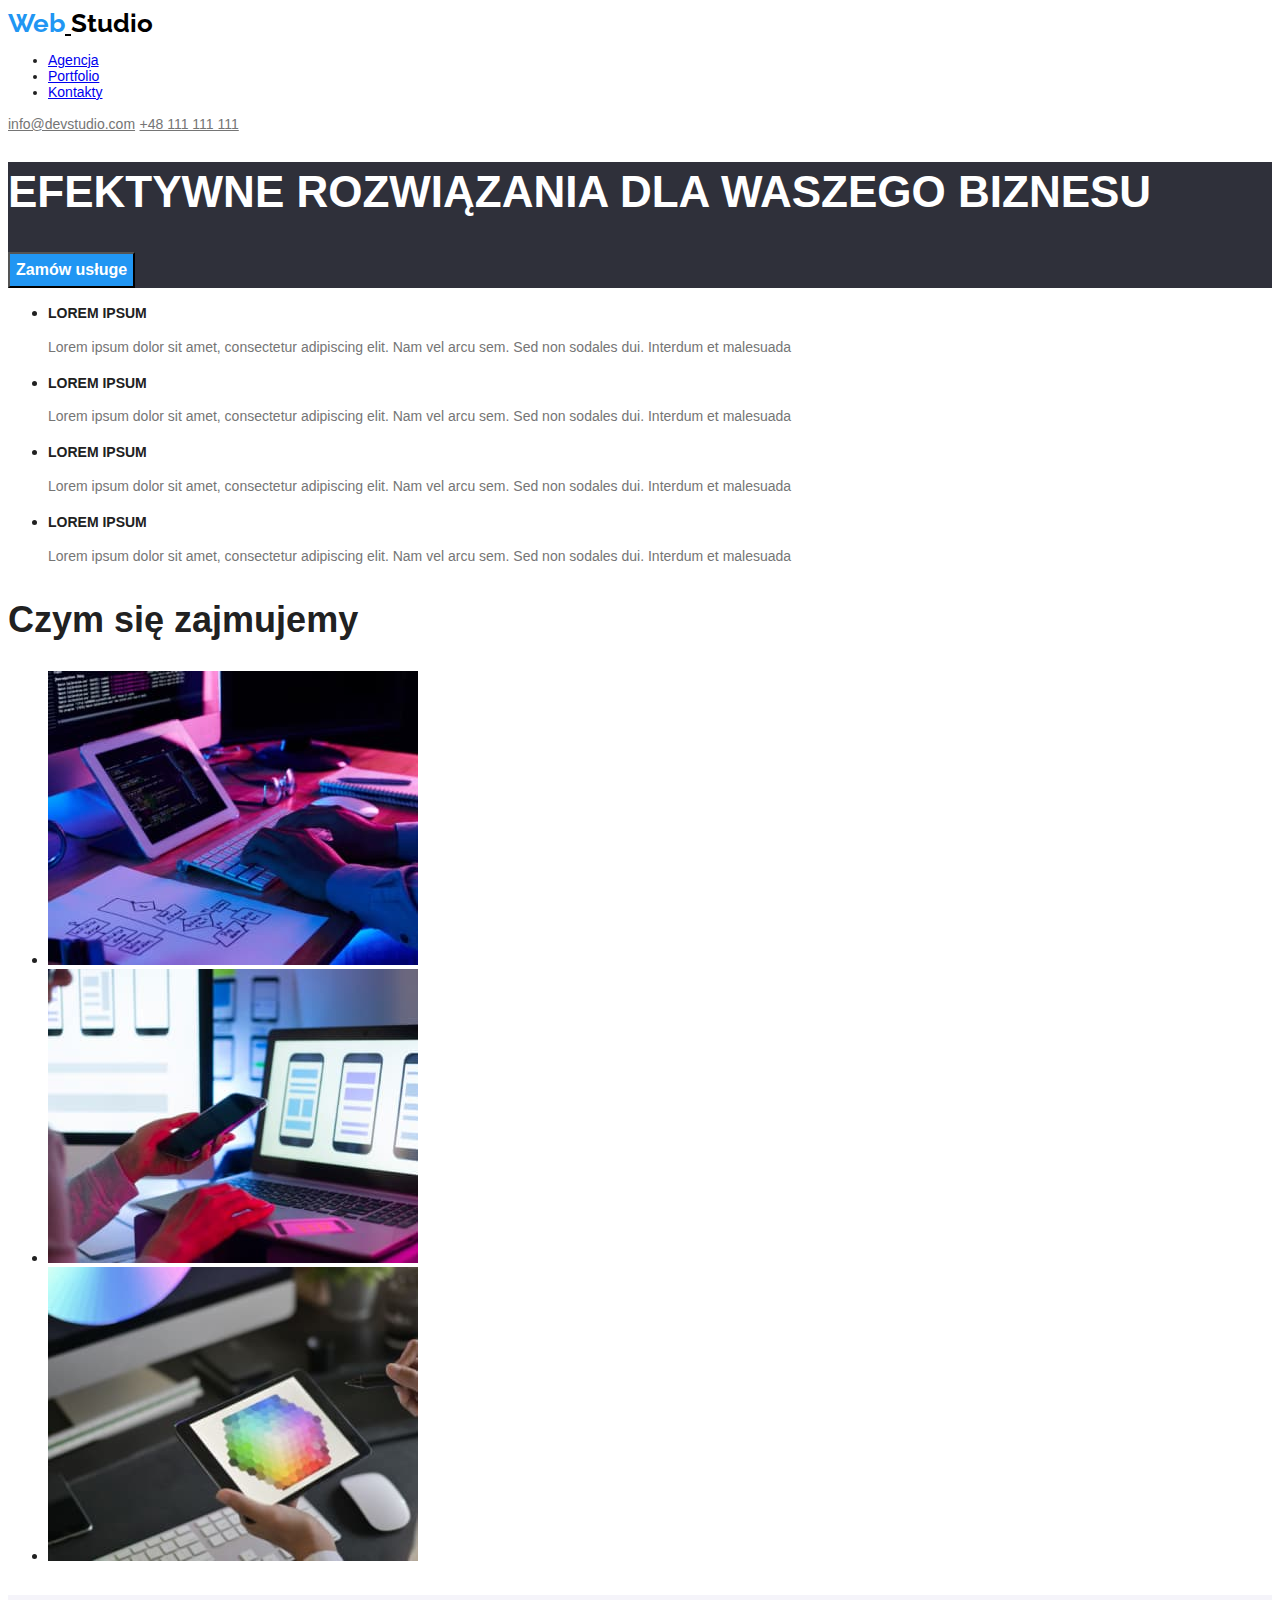
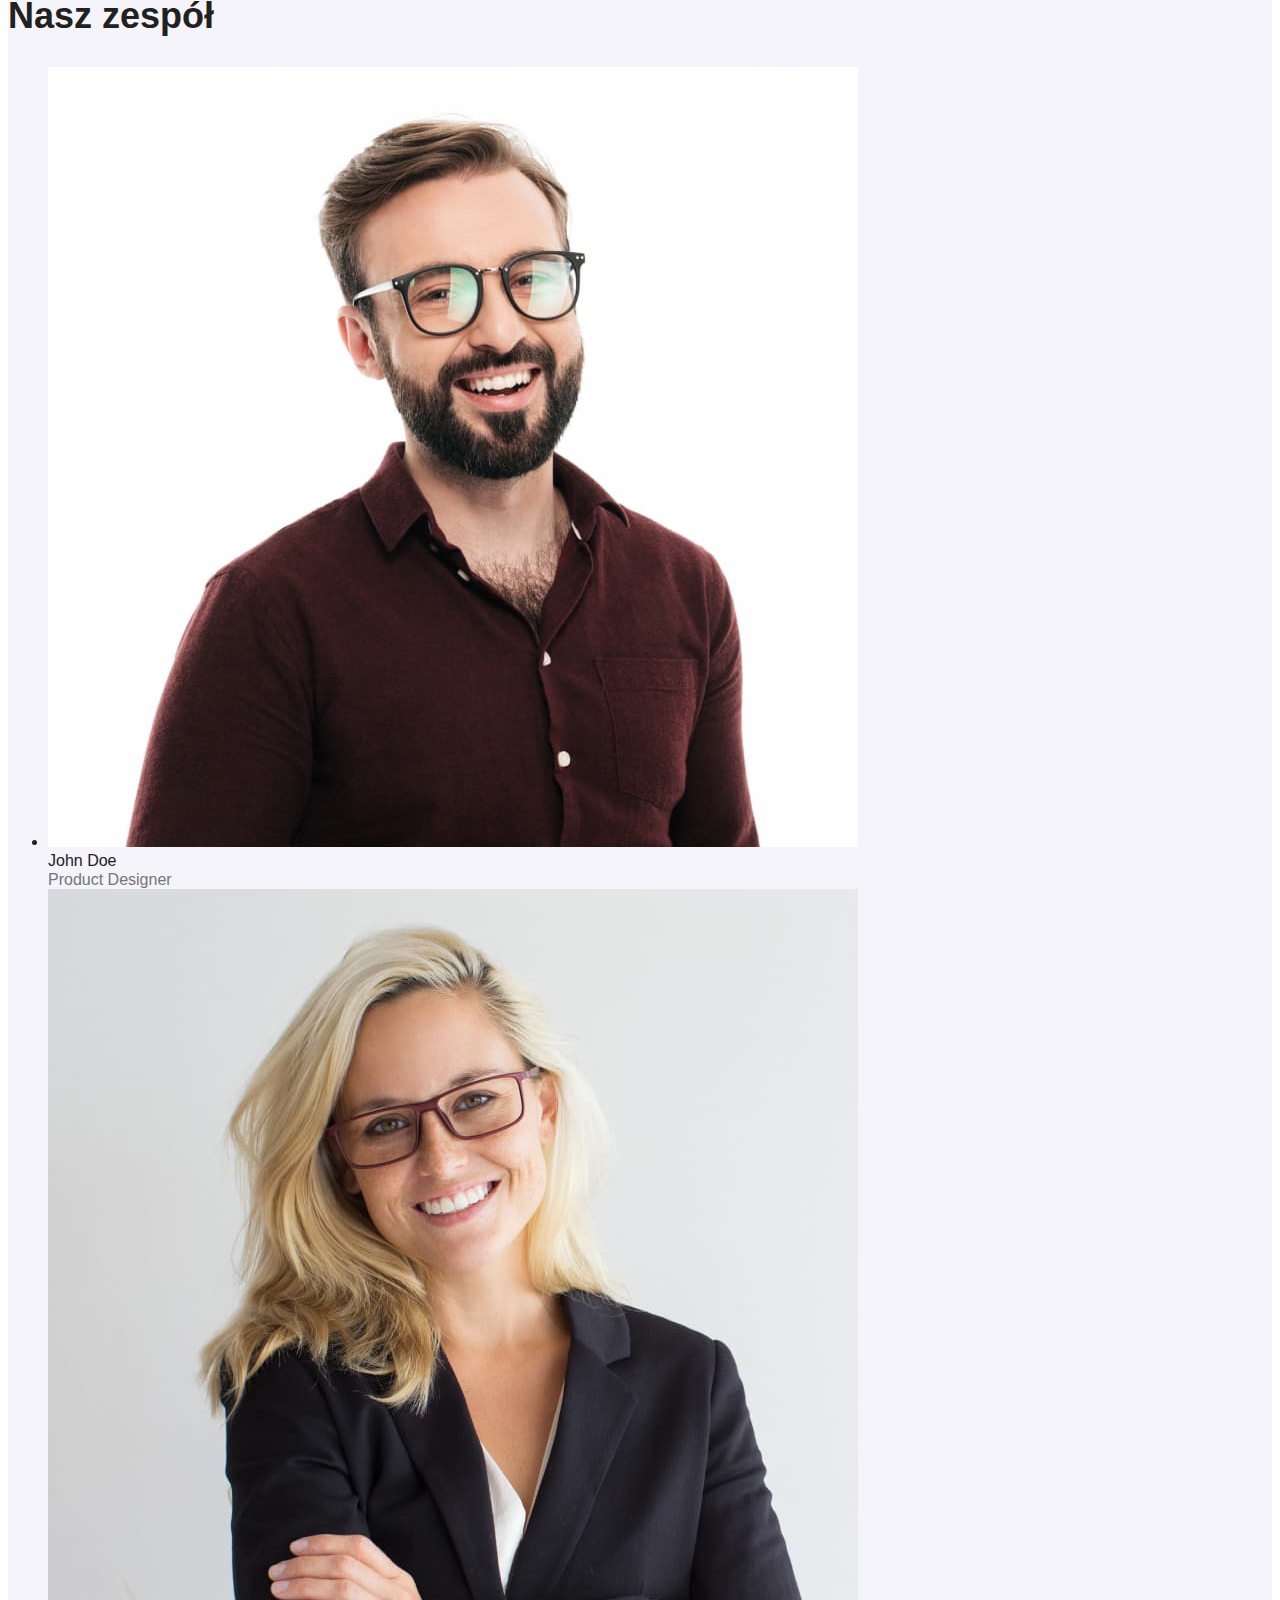
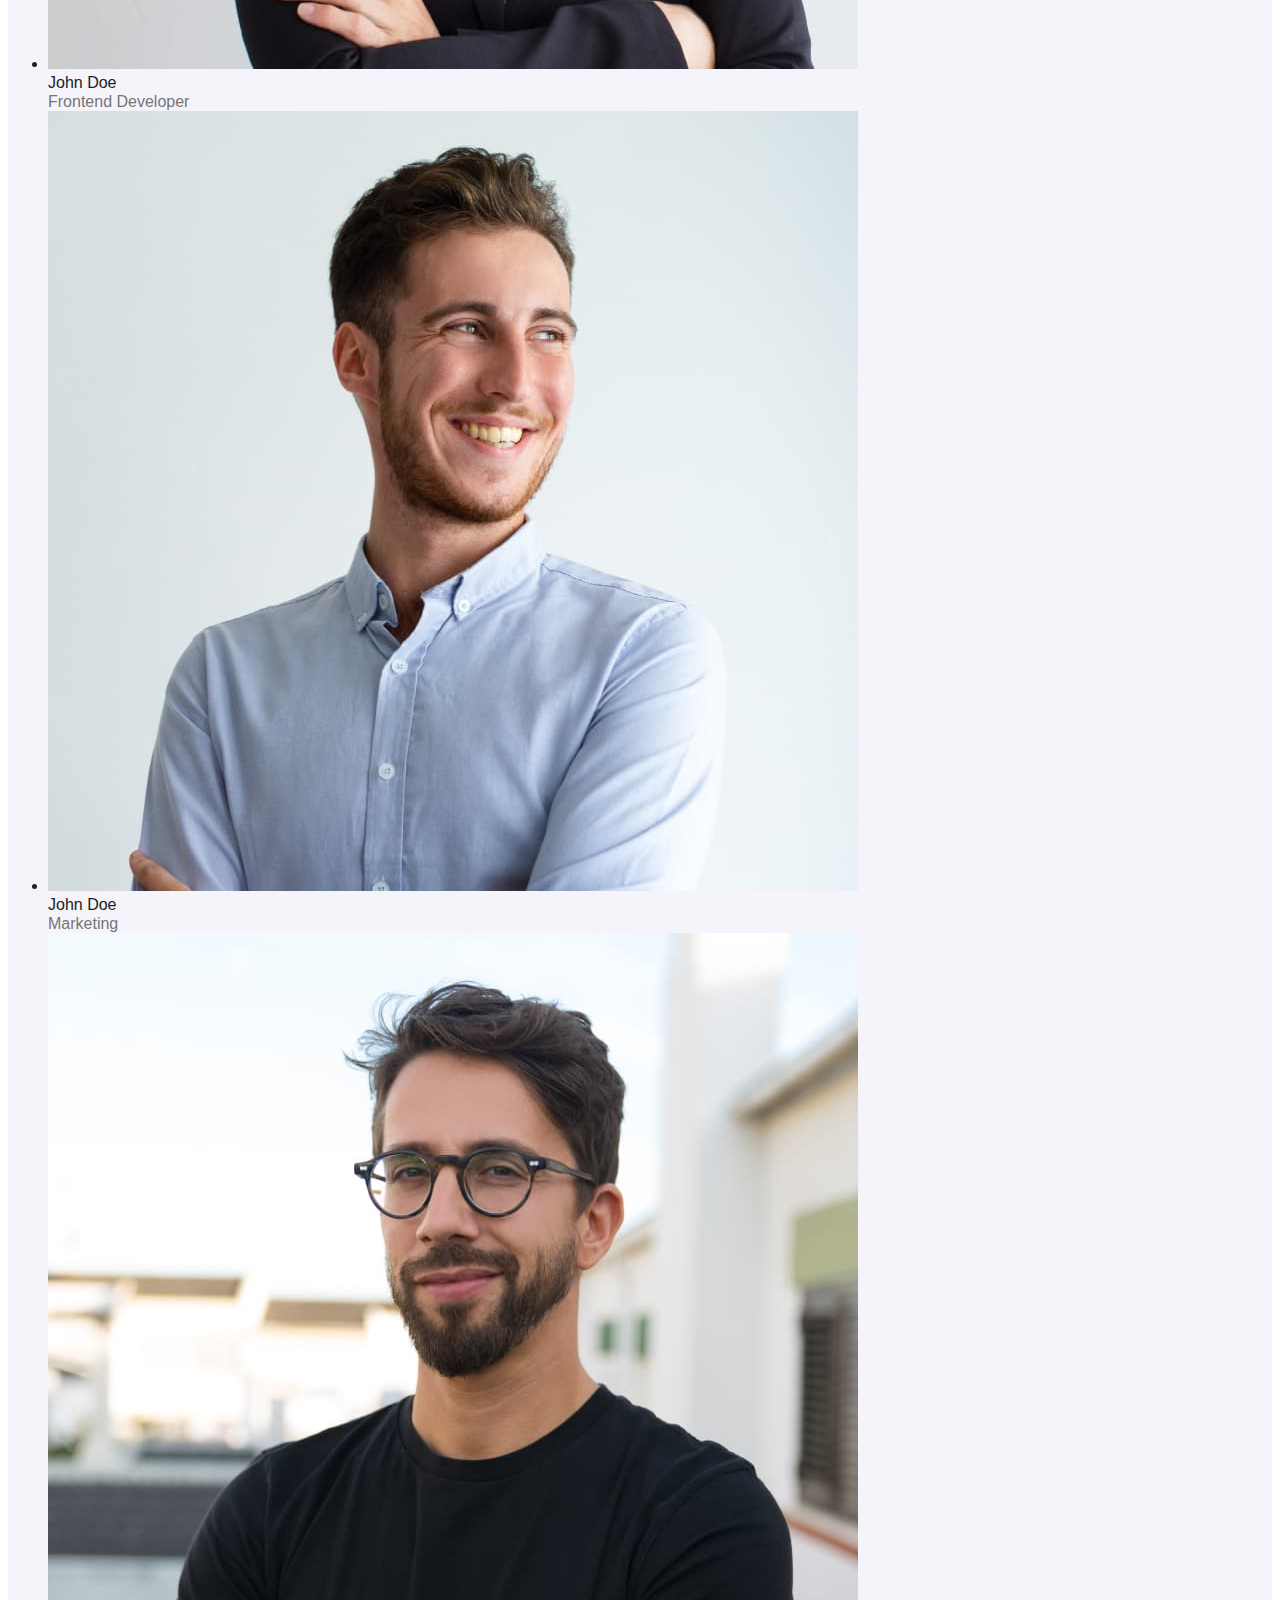
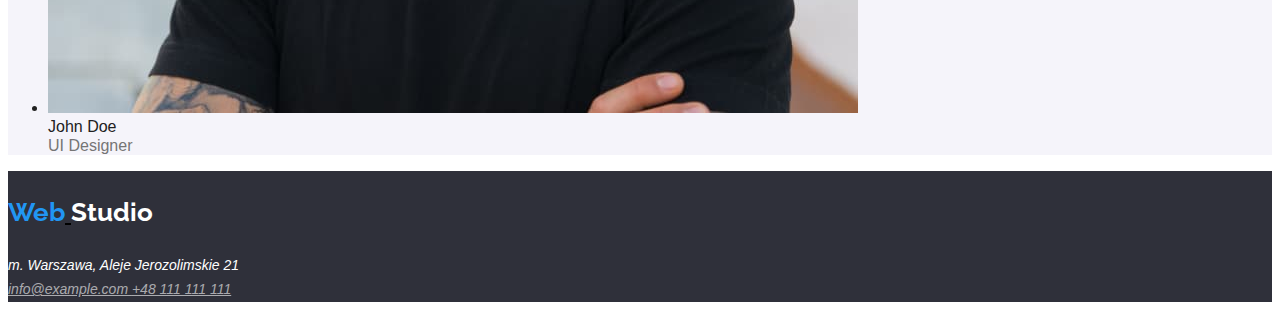
<file: index.html>
<!DOCTYPE html>
<html lang="pl">
  <head>
    <link
      href="https://fonts.googleapis.com/css2?family=Raleway:wght@700&display=swap"
      rel="stylesheet"
    />
    <meta charset="UTF-8" />
    <meta http-equiv="X-UA-Compatible" content="IE=edge" />
    <meta name="viewport" content="width=device-width, initial-scale=1.0" />
    <title>Studio</title>
    <link rel="stylesheet" href="css/styles.css" />
  </head>
  <body>
    <header class="header">
      <a class="logo" href="#">
        <span class="logo-web span">Web</span>
        <span class="span">Studio</span>
      </a>
      <nav class="navigation">
        <ul>
          <li><a class="navigation highlight" href="index.html">Agencja</a></li>
          <li><a class="navigation highlight" href="portfolio.html">Portfolio</a></li>
          <li><a class="navigation highlight" href="#">Kontakty</a></li>
        </ul>
      </nav>
      <a class="address highlight" href="mailto:info@devstudio.com">info@devstudio.com</a>
      <a class="address highlight" href="tel:+48111111111">+48 111 111 111</a>
    </header>
    <main>
      <section class="effsolutions">
        <h1 class="effsolutions-h1">EFEKTYWNE ROZWIĄZANIA DLA WASZEGO BIZNESU</h1>
        <button class="button effsolutions-button" type="button">Zamów usługe</button>
      </section>
      <section class="placeholder">
        <ul>
          <li>
            <hgroup>
              <h2 class="placeholder-h2">LOREM IPSUM</h2>
              <p class="placeholder-p">
                Lorem ipsum dolor sit amet, consectetur adipiscing elit. Nam vel arcu sem. Sed non
                sodales dui. Interdum et malesuada
              </p>
            </hgroup>
          </li>
          <li>
            <hgroup>
              <h2 class="placeholder-h2">LOREM IPSUM</h2>
              <p class="placeholder-p">
                Lorem ipsum dolor sit amet, consectetur adipiscing elit. Nam vel arcu sem. Sed non
                sodales dui. Interdum et malesuada
              </p>
            </hgroup>
          </li>
          <li>
            <hgroup>
              <h2 class="placeholder-h2">LOREM IPSUM</h2>
              <p class="placeholder-p">
                Lorem ipsum dolor sit amet, consectetur adipiscing elit. Nam vel arcu sem. Sed non
                sodales dui. Interdum et malesuada
              </p>
            </hgroup>
          </li>
          <li>
            <hgroup>
              <h2 class="placeholder-h2">LOREM IPSUM</h2>
              <p class="placeholder-p">
                Lorem ipsum dolor sit amet, consectetur adipiscing elit. Nam vel arcu sem. Sed non
                sodales dui. Interdum et malesuada
              </p>
            </hgroup>
          </li>
        </ul>
      </section>
      <section class="ourservices">
        <h2 class="ourservices-h2">Czym się zajmujemy</h2>
        <ul>
          <li>
            <img
              src="images/services/programming.jpg"
              alt="Programista piszący kod"
              width="370"
              height="294"
            />
          </li>
          <li>
            <img
              src="images/services/design.jpg"
              alt="Programista projektujący układ aplikacji"
              width="370"
              height="294"
            />
          </li>
          <li>
            <img
              src="images/services/ui.jpg"
              alt="Programista dobierający kolorystykę"
              width="370"
              height="294"
            />
          </li>
        </ul>
      </section>
      <section class="ourteam">
        <h2 class="ourteam-h2">Nasz zespół</h2>
        <ul>
          <li>
            <img src="images/team/teamFirst.jpg" alt="John Doe" width="810" height="780" />
            <div class="outeam-div1">John Doe</div>
            <div class="outeam-div2">Product Designer</div>
          </li>
          <li>
            <img src="images/team/teamSecond.jpg" alt="John Doe" width="810" height="780" />
            <div class="outeam-div1">John Doe</div>
            <div class="outeam-div2">Frontend Developer</div>
          </li>
          <li>
            <img src="images/team/teamThird.jpg" alt="John Doe" width="810" height="780" />
            <div class="outeam-div1">John Doe</div>
            <div class="outeam-div2">Marketing</div>
          </li>
          <li>
            <img src="images/team/teamFourth.jpg" alt="John Doe" width="810" height="780" />
            <div class="outeam-div1">John Doe</div>
            <div class="outeam-div2">UI Designer</div>
          </li>
        </ul>
      </section>
    </main>
    <footer class="footer">
      <a class="logo" href="#">
        <p class="logo logo-web">Web</p>
        <p class="logo logo-studio">Studio</p>
      </a>
      <address>
        <div class="highlight address address-white">m. Warszawa, Aleje Jerozolimskie 21</div>
        <a class="highlight address address-grey" href="mailto:info@example.com">
          info@example.com
        </a>
        <a class="highlight address address-grey" href="tel:+48111111111">+48 111 111 111</a>
      </address>
    </footer>
  </body>
</html>
</file>
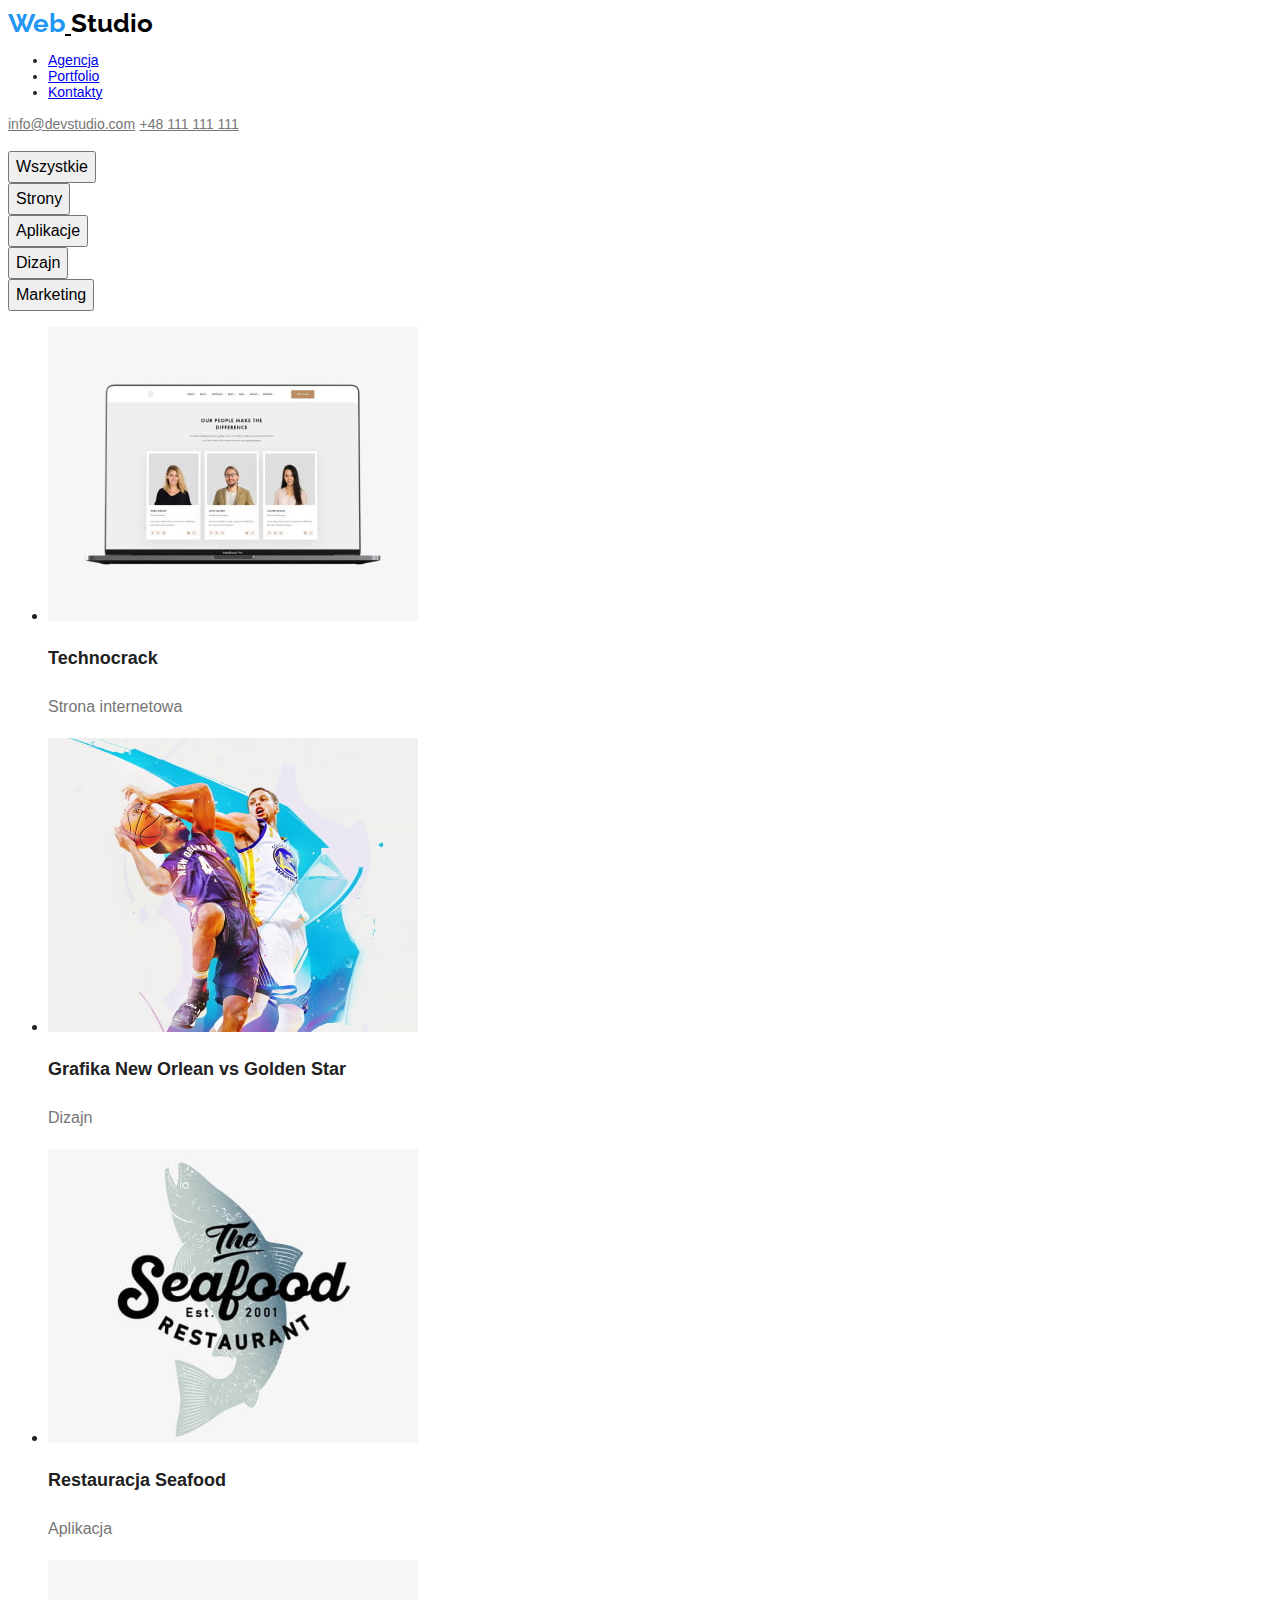
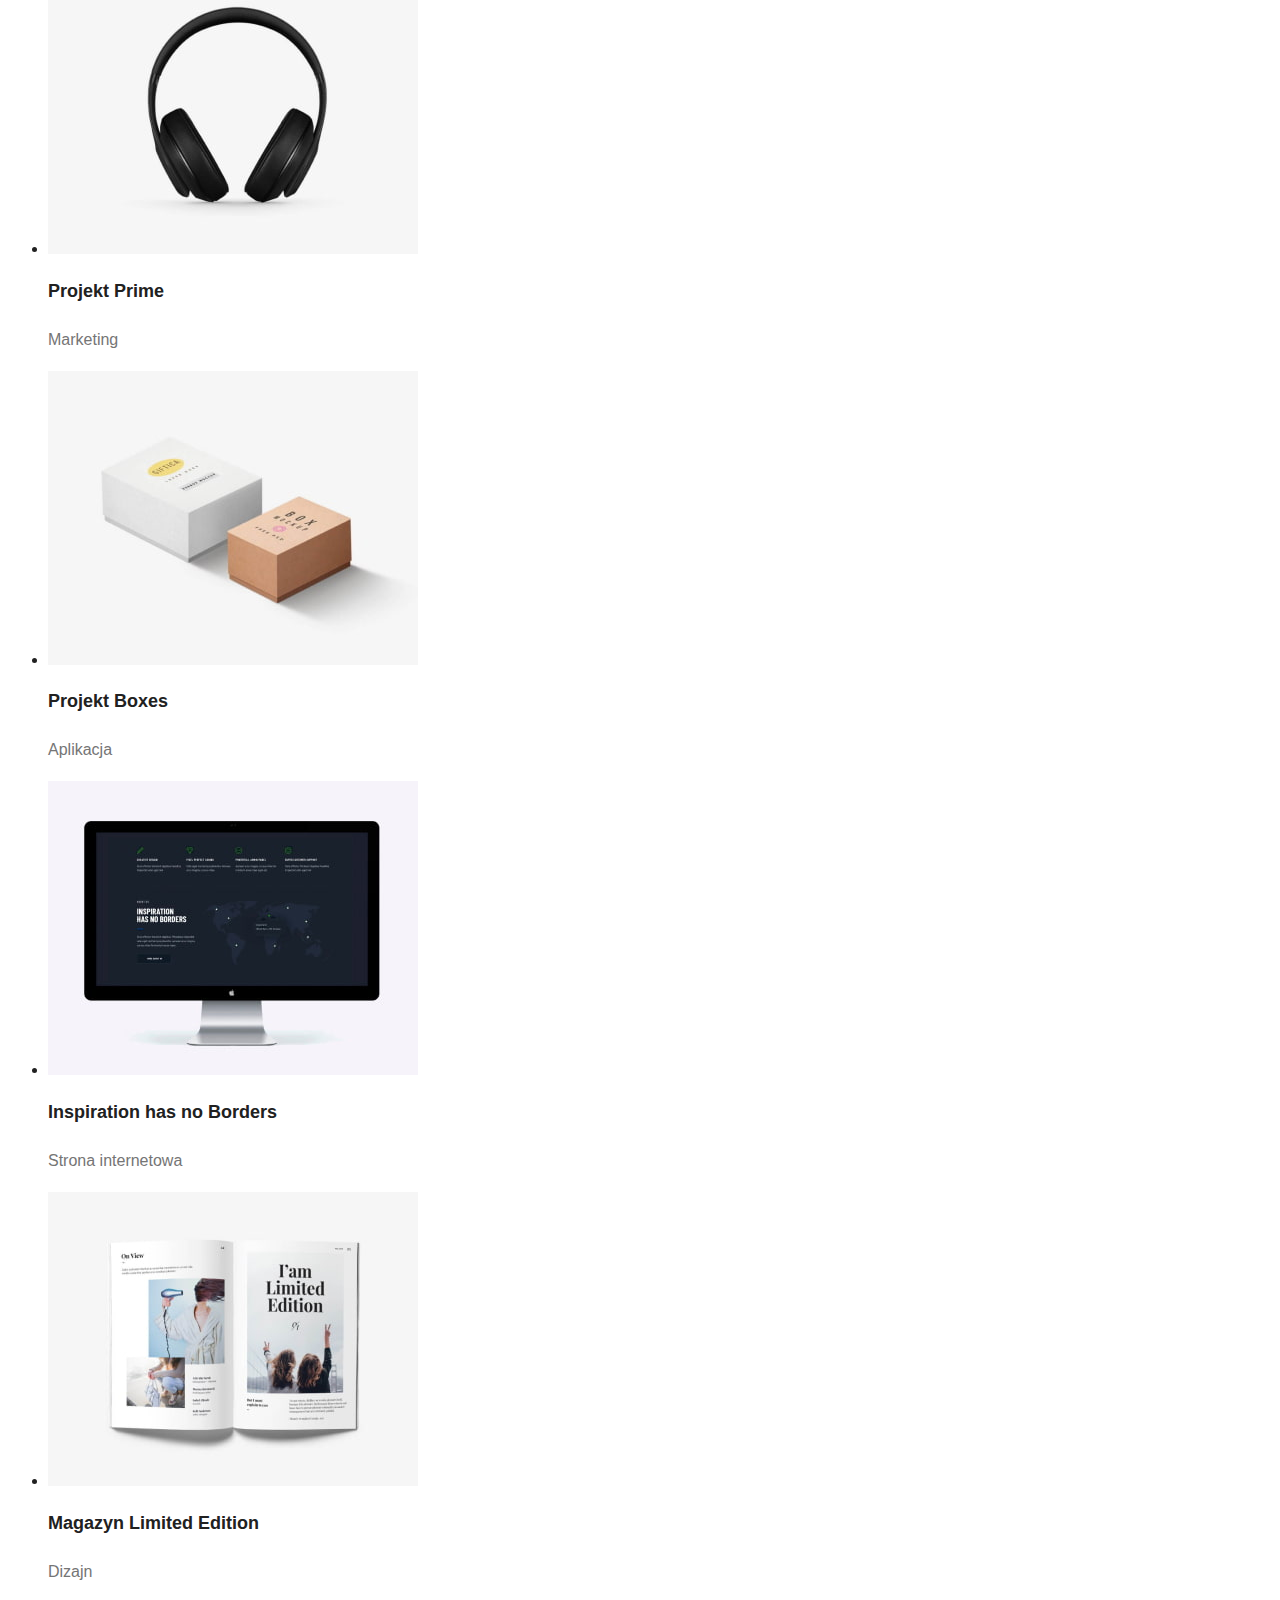
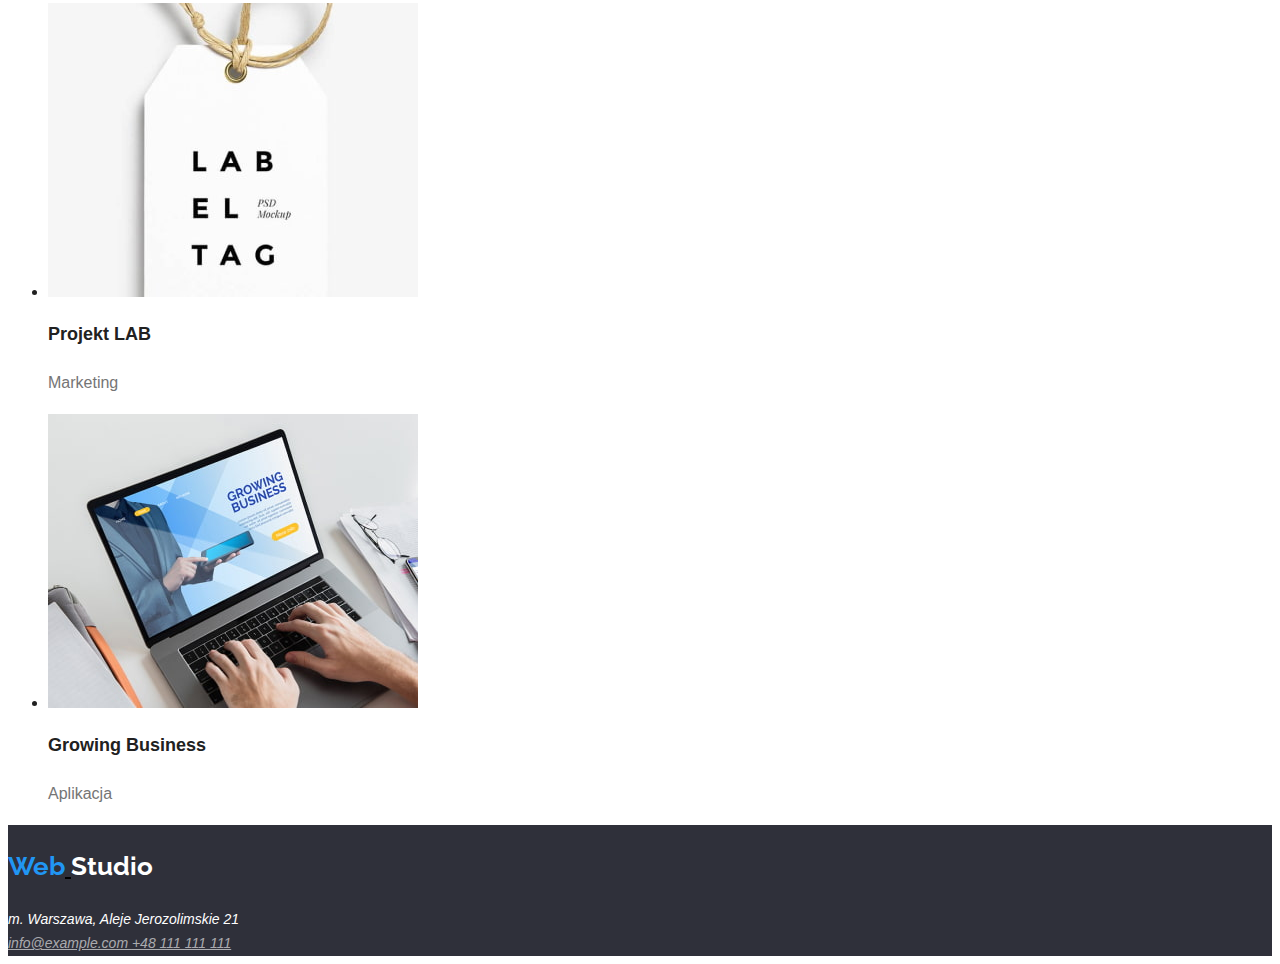
<file: portfolio.html>
<!DOCTYPE html>
<html lang="pl">
  <head>
    <link
      href="https://fonts.googleapis.com/css2?family=Raleway:wght@700&display=swap"
      rel="stylesheet"
    />
    <meta charset="UTF-8" />
    <meta http-equiv="X-UA-Compatible" content="IE=edge" />
    <meta name="viewport" content="width=device-width, initial-scale=1.0" />
    <title>Studio</title>
    <link rel="stylesheet" href="css/styles.css" />
  </head>
  <body>
    <header class="header">
      <a class="logo" href="#">
        <span class="logo-web span">Web</span>
        <span class="span">Studio</span>
      </a>
      <nav class="navigation">
        <ul>
          <li><a class="navigation highlight" href="index.html">Agencja</a></li>
          <li><a class="navigation highlight" href="portfolio.html">Portfolio</a></li>
          <li><a class="navigation highlight" href="#">Kontakty</a></li>
        </ul>
      </nav>
      <a class="address highlight" href="mailto:info@devstudio.com">info@devstudio.com</a>
      <a class="address highlight" href="tel:+48111111111">+48 111 111 111</a>
    </header>
    <main>
      <nav>
        <ul class="buttons">
          <li><button class="button highlight" type="button">Wszystkie</button></li>
          <li><button class="button highlight" type="button">Strony</button></li>
          <li><button class="button highlight" type="button">Aplikacje</button></li>
          <li><button class="button highlight" type="button">Dizajn</button></li>
          <li><button class="button highlight" type="button">Marketing</button></li>
        </ul>
      </nav>
      <section class="portfolio">
        <ul>
          <li>
            <img
              src="images/portfolio/webPageOnLaptop.jpg"
              alt="Obraz strony internetowej na laptopie"
              width="370"
              height="294"
            />
            <h2 class="portfolio-h2">Technocrack</h2>
            <p class="portfolio-p">Strona internetowa</p>
          </li>
          <li>
            <img
              src="images/portfolio/basketballPlayers.jpg"
              alt="Koszykarze"
              width="370"
              height="294"
            />
            <h2 class="portfolio-h2">Grafika New Orlean vs Golden Star</h2>
            <p class="portfolio-p">Dizajn</p>
          </li>
          <li>
            <img
              src="images/portfolio/logoOfRestaurant.jpg"
              alt="Logo restauracji"
              width="370"
              height="294"
            />
            <h2 class="portfolio-h2">Restauracja Seafood</h2>
            <p class="portfolio-p">Aplikacja</p>
          </li>
          <li>
            <img src="images/portfolio/headphones.jpg" alt="Słuchawki" width="370" height="294" />
            <h2 class="portfolio-h2">Projekt Prime</h2>
            <p class="portfolio-p">Marketing</p>
          </li>
          <li>
            <img src="images/portfolio/boxes.jpg" alt="Pudełka" width="370" height="294" />
            <h2 class="portfolio-h2">Projekt Boxes</h2>
            <p class="portfolio-p">Aplikacja</p>
          </li>
          <li>
            <img
              src="images/portfolio/webpageInspirationHasNoBorders.jpg"
              alt="Strona internetowa w monitorze"
              width="370"
              height="294"
            />
            <h2 class="portfolio-h2">Inspiration has no Borders</h2>
            <p class="portfolio-p">Strona internetowa</p>
          </li>
          <li>
            <img
              src="images/portfolio/designOfMagazine.jpg"
              alt="Magazyn"
              width="370"
              height="294"
            />
            <h2 class="portfolio-h2">Magazyn Limited Edition</h2>
            <p class="portfolio-p">Dizajn</p>
          </li>
          <li>
            <img src="images/portfolio/designOfTag.jpg" alt="Etykieta" width="370" height="294" />
            <h2 class="portfolio-h2">Projekt LAB</h2>
            <p class="portfolio-p">Marketing</p>
          </li>
          <li>
            <img
              src="images/portfolio/laptopDisplayingApplication.jpg"
              alt="Aplikacja na laptopie"
              width="370"
              height="294"
            />
            <h2 class="portfolio-h2">Growing Business</h2>
            <p class="portfolio-p">Aplikacja</p>
          </li>
        </ul>
      </section>
    </main>
    <footer class="footer">
      <a class="logo" href="#">
        <p class="logo logo-web">Web</p>
        <p class="logo logo-studio">Studio</p>
      </a>
      <address>
        <div class="highlight address address-white">m. Warszawa, Aleje Jerozolimskie 21</div>
        <a class="highlight address address-grey" href="mailto:info@example.com">
          info@example.com
        </a>
        <a class="highlight address address-grey" href="tel:+48111111111">+48 111 111 111</a>
      </address>
    </footer>
  </body>
</html>
</file>
<file: css/styles.css>
body {
  font-family: Roboto, sans-serif;
  color: #212121;
}
.logo {
  font-family: Raleway;
  display: inline-block;
  font-size: 1.625rem;
  line-height: 1.19;
  color: #000;
  font-weight: 700;
}
.logo .span {
  display: inline-block;
}
.address {
  color: #757575;
  font-size: 0.875rem;
  line-height: 1.14;
  font-weight: 500;
}
.effsolutions {
  background-color: #2f303a;
}
.effsolutions-h1 {
  font-size: 2.75rem;
  line-height: 1.36;
  font-weight: 900;
  color: #fff;
}
.effsolutions-button {
  font-size: 1rem;
  line-height: 1.875;
  color: #fff;
  background-color: #2196f3;
  font-weight: 700;
}
.placeholder-h2 {
  font-size: 0.875rem;
  line-height: 1.14;
  font-weight: 700;
}
.placeholder-p {
  font-size: 0.875rem;
  line-height: 1.714;
  font-weight: 400;
  color: #757575;
}
.address-grey {
  color: #757575;
}
.address-white,
.logo-studio {
  color: #fff;
}
.logo-web {
  color: #2196f3;
}
.header {
  background-color: #fff;
}
.button {
  cursor: pointer;
}
.buttons .button:hover {
  color: #fff;
}
.portfolio-h2 {
  font-size: 1.125rem;
  line-height: 2;
  font-weight: 700;
}
.portfolio-p {
  font-size: 1rem;
  line-height: 1.875;
  font-weight: 400;
  color: #757575;
}
.ourteam {
  background-color: #f5f4fa;
}
.ourservices-h2,
.ourteam-h2 {
  font-size: 2.25rem;
  line-height: 1.17;
  font-weight: 700;
}
.outeam-div1 {
  font-size: 1rem;
  font-weight: 500;
  line-height: 1.19;
}
.outeam-div2 {
  font-weight: 400;
  font-size: 1rem;
  color: #757575;
  line-height: 1.19;
}
.navigation {
  font-weight: 500;
  font-size: 0.875rem;
  line-height: 1.14;
}
.buttons {
  display: inline;
}
.buttons .button {
  font-weight: 500;
  font-size: 1rem;
  line-height: 1.625;
}
.footer .address {
  font-weight: 400;
  font-size: 0.875rem;
  line-height: 1.71;
}
.footer {
  background-color: #2f303a;
}
.footer .address-grey {
  color: #fff9;
}
.highlight:focus,
.highlight:hover,
.address-grey:focus,
.address-grey:hover {
  color: #2196f3;
}
</file>
